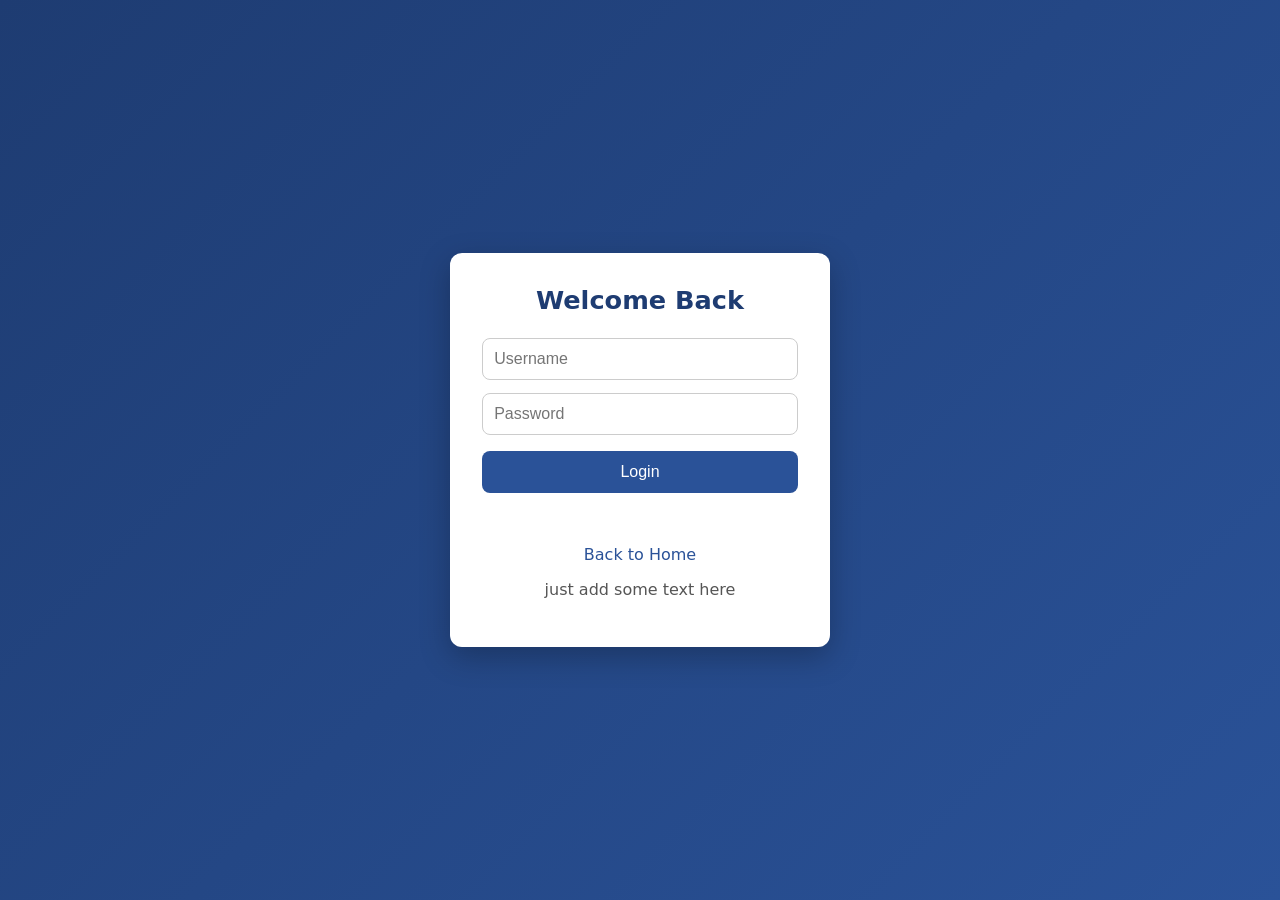
<file: public/login.html>
<!DOCTYPE html>
<html lang="en">
<head>
  <meta charset="UTF-8">
  <meta name="viewport" content="width=device-width, initial-scale=1">
  <title>Login</title>
  <link rel="stylesheet" href="style.css">
</head>
<body>
  <div class="card">
    <h1>Welcome Back</h1>
    <input id="u" placeholder="Username">
    <input id="p" type="password" placeholder="Password">
    <button onclick="go()">Login</button>
    <p id="msg" class="msg"></p>
    <a class="link" href="index.html">Back to Home</a>

    <p>just add some text here</p>
  </div>
  <script>
    async function go() {
      const msg = document.getElementById('msg');
      const res = await fetch('/api/login', {
        method: 'POST',
        headers: { 'Content-Type': 'application/json' },
        body: JSON.stringify({
          username: document.getElementById('u').value,
          password: document.getElementById('p').value
        })
      });
      const data = await res.json();
      msg.textContent = data.message;
      msg.className = 'msg ' + (res.ok ? 'ok' : 'error');
    }
  </script>
</body>
</html>
</file>
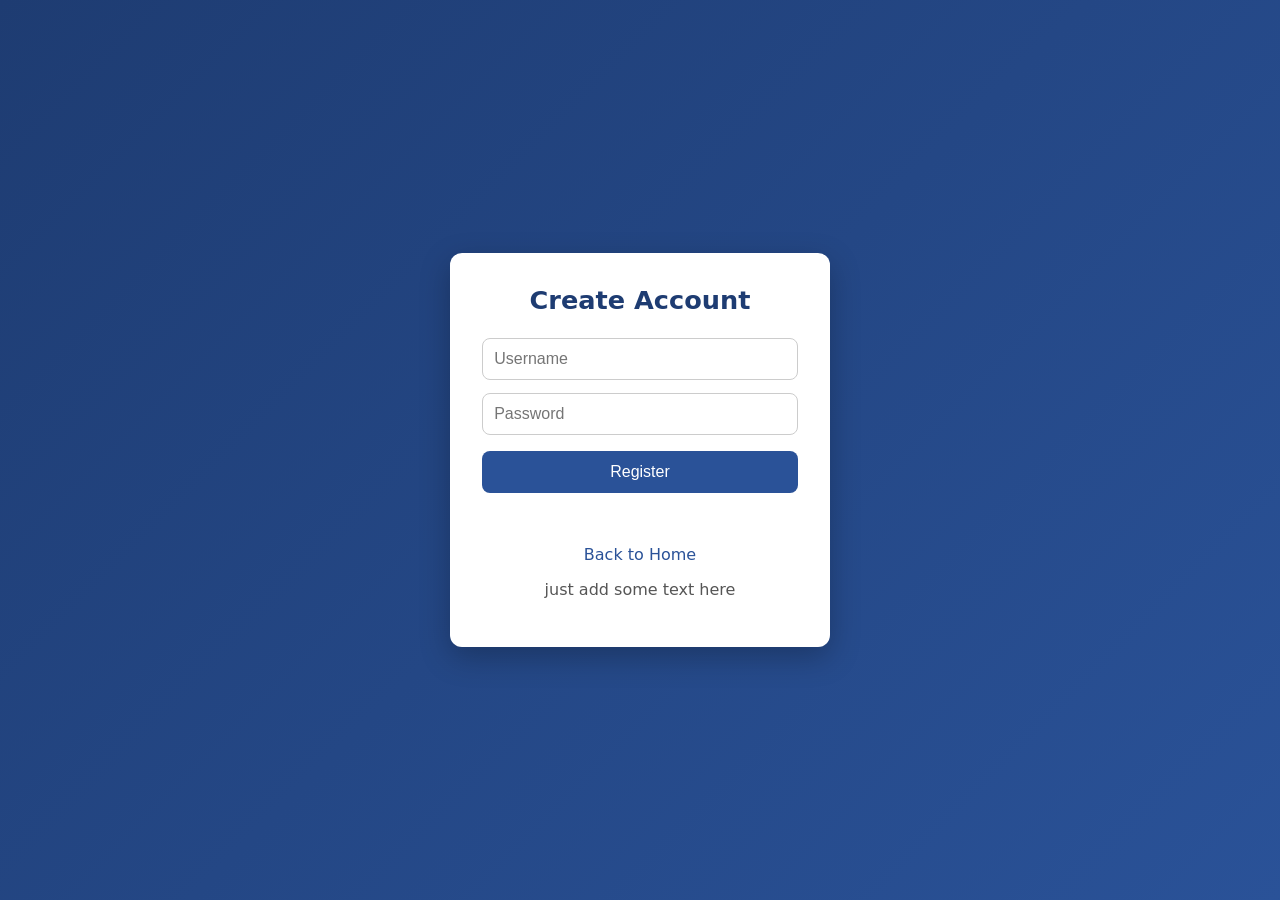
<file: public/register.html>
<!DOCTYPE html>
<html lang="en">
<head>
  <meta charset="UTF-8">
  <meta name="viewport" content="width=device-width, initial-scale=1">
  <title>Register</title>
  <link rel="stylesheet" href="style.css">
</head>
<body>
  <div class="card">
    <h1>Create Account</h1>
    <input id="u" placeholder="Username">
    <input id="p" type="password" placeholder="Password">
    <button onclick="go()">Register</button>
    <p id="msg" class="msg"></p>
    <a class="link" href="index.html">Back to Home</a>
    <p>just add some text here</p>
  </div>
  <script>
    async function go() {
      const msg = document.getElementById('msg');
      const res = await fetch('/api/register', {
        method: 'POST',
        headers: { 'Content-Type': 'application/json' },
        body: JSON.stringify({
          username: document.getElementById('u').value,
          password: document.getElementById('p').value
        })
      });
      const data = await res.json();
      msg.textContent = data.message;
      msg.className = 'msg ' + (res.ok ? 'ok' : 'error');
    }
  </script>
</body>
</html>
</file>
<file: public/style.css>
* { box-sizing: border-box; }

body {
  margin: 0;
  min-height: 100vh;
  display: flex;
  align-items: center;
  justify-content: center;
  font-family: system-ui, -apple-system, "Segoe UI", sans-serif;
  background: linear-gradient(135deg, #1e3c72, #2a5298);
}

.card {
  background: #fff;
  width: 100%;
  max-width: 380px;
  padding: 2rem;
  border-radius: 12px;
  box-shadow: 0 10px 30px rgba(0, 0, 0, 0.25);
  text-align: center;
}

h1 { margin: 0 0 1rem; color: #1e3c72; font-size: 1.6rem; }

p { color: #555; }

input {
  width: 100%;
  padding: 0.7rem;
  margin: 0.4rem 0;
  border: 1px solid #ccc;
  border-radius: 8px;
  font-size: 1rem;
}

input:focus { outline: none; border-color: #2a5298; box-shadow: 0 0 0 3px rgba(42, 82, 152, 0.2); }

button, .btn {
  display: inline-block;
  width: 100%;
  margin-top: 0.6rem;
  padding: 0.75rem;
  background: #2a5298;
  color: #fff;
  border: none;
  border-radius: 8px;
  font-size: 1rem;
  text-decoration: none;
  cursor: pointer;
}

button:hover, .btn:hover { background: #1e3c72; }

.btn.secondary { background: #fff; color: #2a5298; border: 1px solid #2a5298; }
.btn.secondary:hover { background: #eef3fb; }

.msg { min-height: 1.4rem; margin-top: 0.8rem; font-weight: 600; }
.msg.ok { color: #1a8f3c; }
.msg.error { color: #d32f2f; }

.link { display: block; margin-top: 1rem; color: #2a5298; text-decoration: none; }
.link:hover { text-decoration: underline; }
</file>
